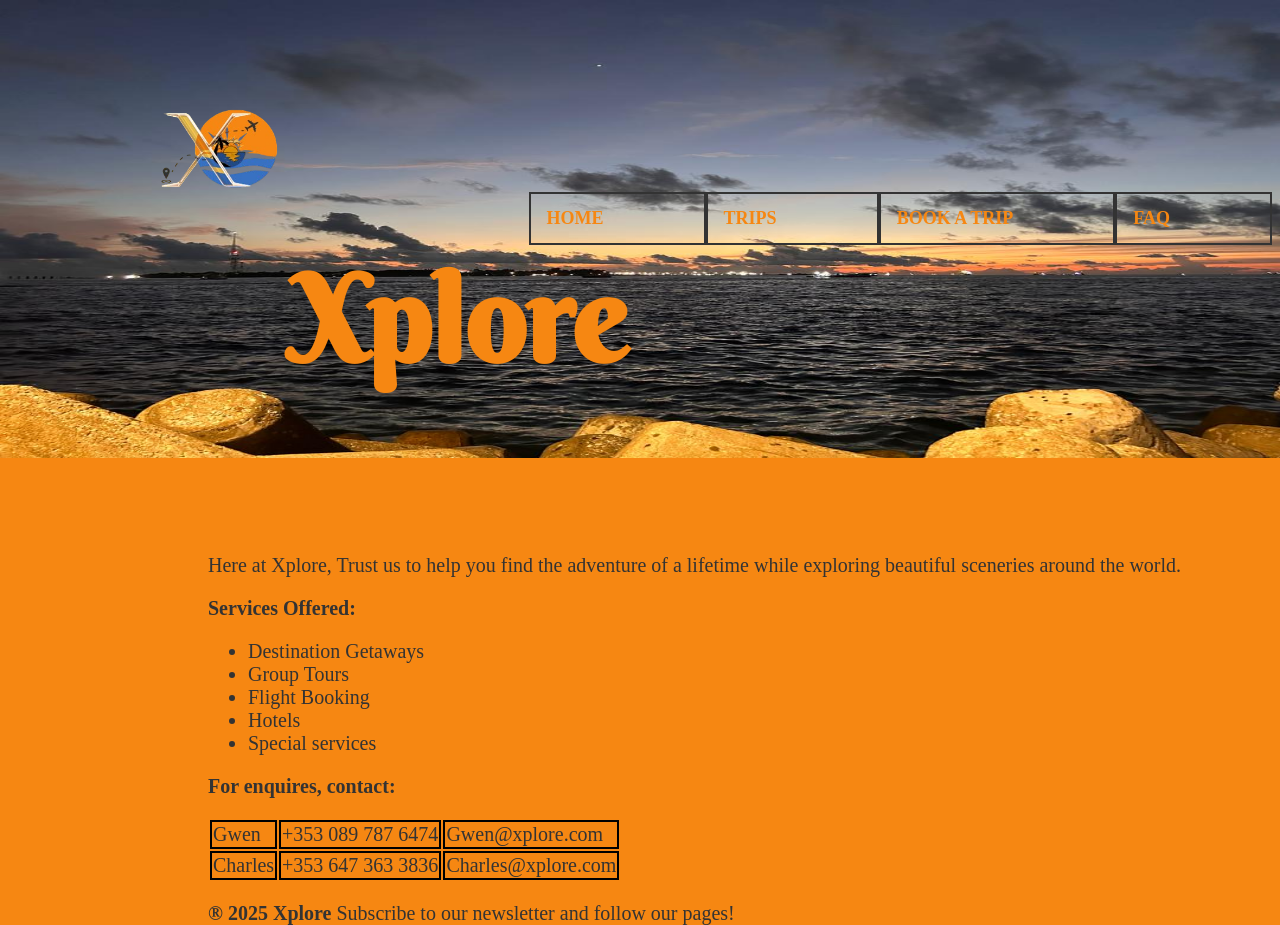
<file: index.html>
<!DOCTYPE html>
<html lang="en">
<head> 
		<title>Xplore</title>
		<meta charset="UTF-8">
		<meta name="viewport" content="width=device-width, initial scale=1.0">
		<link href='https://fonts.googleapis.com/css?family=Berkshire Swash' rel='stylesheet'>
		<link rel="Stylesheet" href="External.css">

</head>

<body class="pag1">
		<!--Logo-->
	<a href="index.html"> <img class="Log" src="IMG/img2.png" alt="company logo"> </a>

	<div class="Nav">
		<!--Navigation Bar-->
	<a href="#" class="navi"> <b> FAQ </b> </a>	
	<a href="BookTrip.html" class="navi"> <b> BOOK A TRIP </b> </a>
	<a href="Destination.html" class="navi"> <b> TRIPS </b> </a>
	<a href="index.html" class="navi"> <b> HOME </b> </a>
	</div>
	
		<!--Header/Textarea-->
		<div class="center">
	<header>
	<div> <h1>Xplore</h1> </div>
	<div> <p class="Adjust">Here at Xplore, Trust us to help you find the adventure of a lifetime while exploring beautiful sceneries around the world.</p> </div>
	</header>
	
	<div> <h3>Services Offered:</h3> 
	<ul>
		<li>Destination Getaways </li>
		<li>Group Tours </li>
		<li>Flight Booking </li>
		<li>Hotels</li>
		<li>Special services</li>
	</ul>
	</div>
	
	<!--Table for contact-->
	<h3>For enquires, contact:</h3>
	<div class="restab"> 
		<table>
			<tr> 
				<td>Gwen </td>
				<td> +353 089 787 6474 </td>
				<td> Gwen@xplore.com</td>
			</tr>
			
			<tr> 
				<td> Charles</td>
				<td> +353 647 363 3836</td>
				<td> Charles@xplore.com</td>
			</tr>
			
		</table>
	</div>
	
	<footer> 
	<!--About Us-->
	  <p> <b> &reg 2025 Xplore </b> Subscribe to our newsletter and follow our pages!</p>
	
	</footer>
	</div>

</body>

</html>
</file>
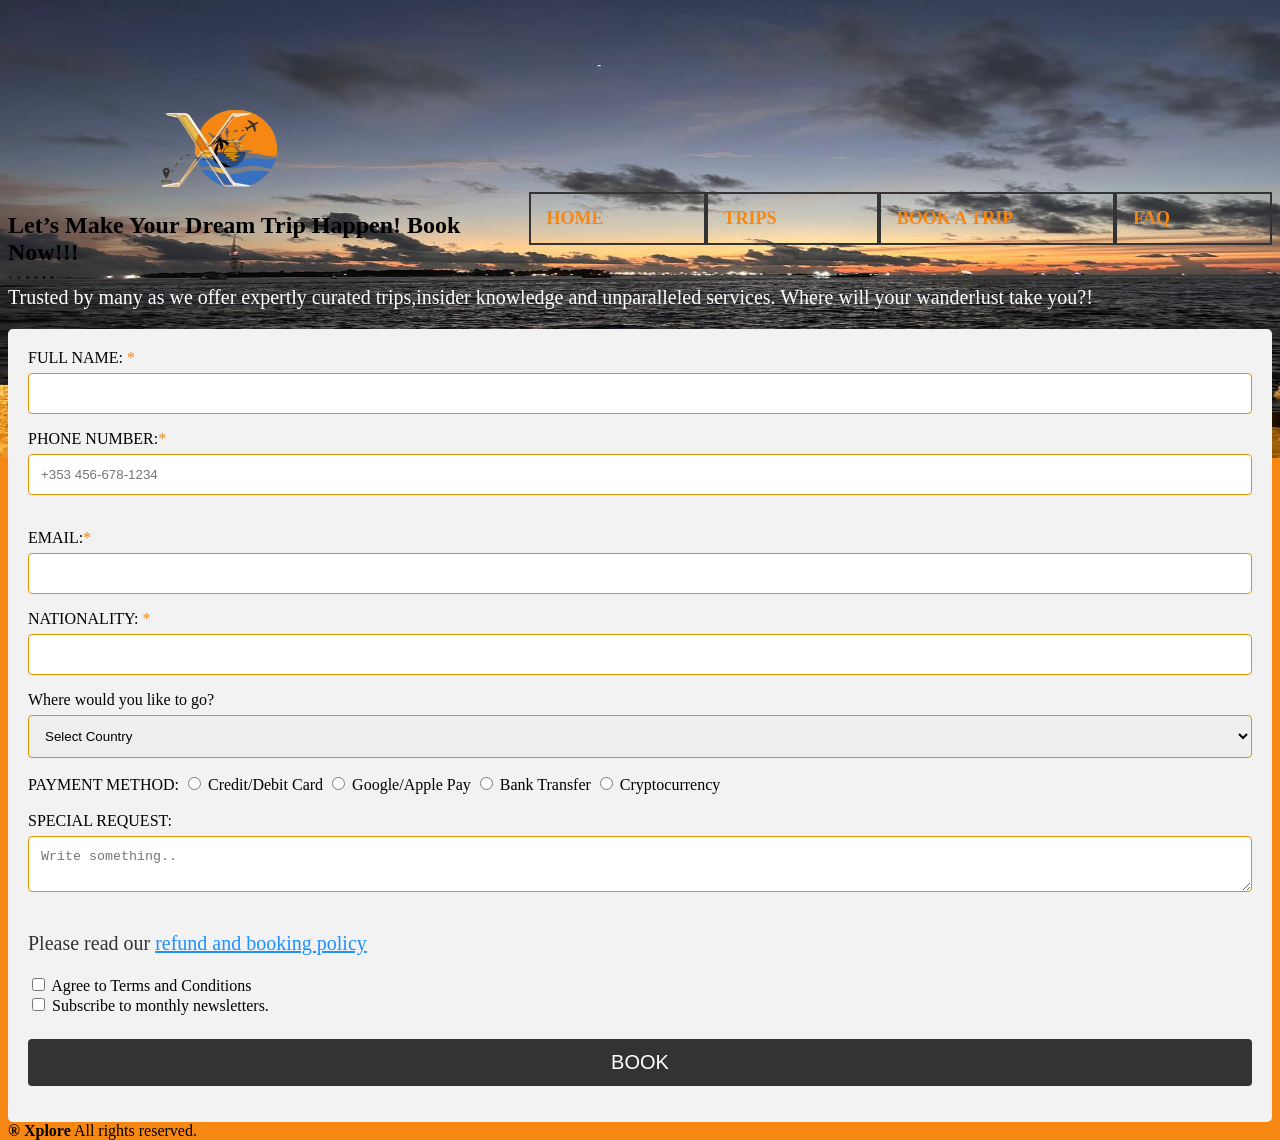
<file: BookTrip.html>
<!DOCTYPE html>
<html lang="en">
<head> <title>BookTrip@Xplore</title>
		<meta charset="UTF-8">
		<meta name="viewport" content="width=device-width, initial scale=1.0">
		<link rel="Stylesheet" href="External.css">

</head>

<body class="pag3">
		<!--Logo-->
	<a href="index.html"> <img class="Log" src="IMG/img2.png" alt="company logo"> </a>

		<div class="Nav">
		<!--Navigation Bar-->
	<a href="#" class="navi"> <b> FAQ </b></a>		
	<a href="BookTrip.html" class="navi"> <b> BOOK A TRIP </b> </a>
	<a href="Destination.html" class="navi"> <b> TRIPS </b> </a>
	<a href="index.html" class="navi"> <b> HOME </b> </a>
		</div>
	
	<h2>Let’s Make Your Dream Trip Happen! Book Now!!!</h2>
	<p id="paragraph">Trusted by many as we offer expertly curated trips,insider knowledge and unparalleled services. Where will your wanderlust take you?!</p>
	
	
	<!--Creating the form layout -->
	<form class="align">
		<label class="require"> FULL NAME: </label>
			<input type="text" maxlength="40" required> <br>
		<label for="phone" class="require"> PHONE NUMBER:</label>
			<input type="tel" id="phone" name="phone" placeholder="+353 456-678-1234" pattern="[0-9]{3}-[0-9]{3}-[0-9]{3}-[0-9]{4}"  required><br><br>
		<label class="require"> EMAIL:</label>	
			<input type="email" required> <br>
		<label class="require">NATIONALITY: </label>	
			<input type="text" required> <br>
		<label> Where would you like to go? </label>
			<select id="country" name="country">
				<option value="select">Select Country</option>
				<option value="portugal">Maldives</option>
				<option value="maldives">Portugal</option>
				<option value="morocco">Morocco</option>
				<option value="ireland">Ireland</option>
				<option value="others">Others</option>
				<option value="special"> Special services</option>
			</select> <br>
		
		<label> PAYMENT METHOD: </label>	
			<input type="radio" id="card" name="fav_language" value="card" class="Shift"> 
		<label for="card"> Credit/Debit Card</label>	
			<input type="radio" id="pay" name="fav_language" value="pay" class="Shift"> 
	    <label for="pay"> Google/Apple Pay </label>
			<input type="radio" id="bank" name="fav_language" value="bank" class="Shift"> 
		<label for="bank"> Bank Transfer </label>	
			<input type="radio" id="cry" name="fav_language" value="cry" class="Shift"> 
	    <label for="cry"> Cryptocurrency </label> <br><br>
		
		<label for="subject">SPECIAL REQUEST:</label> <br>
    <textarea id="subject" name="subject" placeholder="Write something.."></textarea>
		
		<p>Please read our <a href="#" id="Dodg"> refund and booking policy </a> </p>
			<input type="checkbox" id="agree" name="fav_language value="agree" required>
		<label for="agree"> Agree to Terms and Conditions</label> <br>
		
		<input type="checkbox" id="news" name="fav_language value="news">
		<label for="news"> Subscribe to monthly newsletters.</label>	<br><br>
	
	<input type="submit" value="BOOK">
	</form>
	
	<footer> <b> &reg Xplore</b>  All rights reserved.  </footer>
	
</body>
</html>
</file>
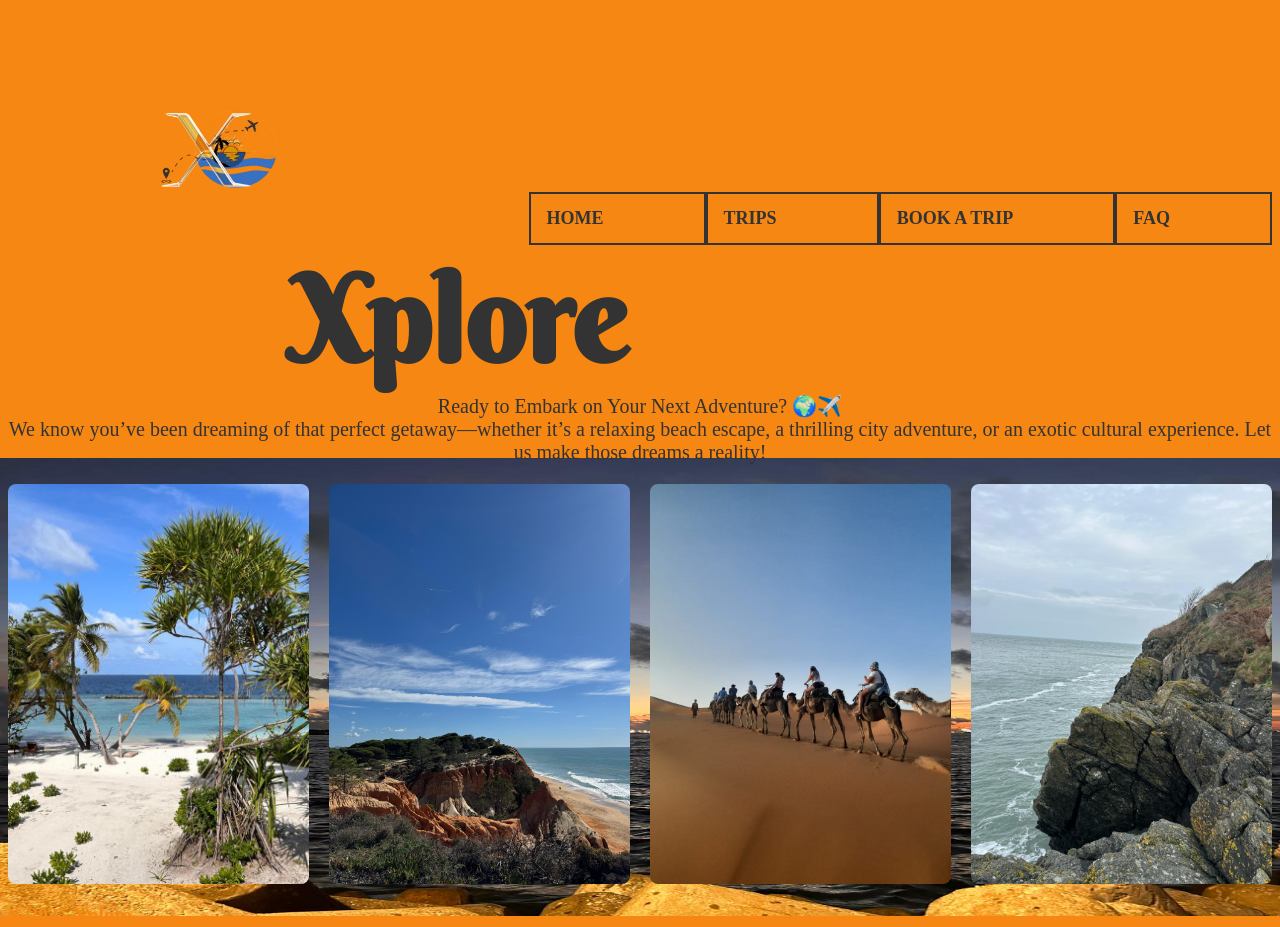
<file: Destination.html>
<!DOCTYPE html>
<html lang="en">
<head> <title>Destination@Xplore</title>
		<meta charset="UTF-8">
		<meta name="viewport" content="width=device-width, initial scale=1.0">
		<link rel="Stylesheet" href="External.css">
		<link href='https://fonts.googleapis.com/css?family=Berkshire Swash' rel='stylesheet'>  <!--Google font style 1-->
		<link href='https://fonts.googleapis.com/css?family=Audiowide' rel='stylesheet'> <!--Google font style 2-->
</head>

<body class="pag2">
		<!--Logo-->
	<a href="index.html"> <img class="Log" src="IMG/img2.png" alt="company logo"> </a>


	<div class="Navig">
		<!--Navigation Bar-->
		<a href="#" class="navi"> <b> FAQ </b> </a>		
		<a href="BookTrip.html" class="navi"> <b> BOOK A TRIP </b> </a>
		<a href="Destination.html" class="navi"> <b> TRIPS </b> </a>
		<a href="index.html" class="navi"> <b> HOME </b> </a>
		</div>
	
	
	<div>
		<h1 id="X">Xplore</h1>
		<p id="shift">Ready to Embark on Your Next Adventure? 🌍✈️ <br>

We know you’ve been dreaming of that perfect getaway—whether it’s a relaxing beach escape, a thrilling city adventure, or an exotic cultural experience. Let us make those dreams a reality!</p>
	</div>
	
	<div class="img-size">
		<div class="img-box">
			<a href="BookTrip.html"> <img src="IMG/img4.jpeg" alt="Maldives">
				<div class="text">MALDIVES: Get on the next plane to go soak your feet in the white sands and beach of the Maldives island with stunning views while getting tanned!</div>
			</a>
		</div>
    
		<div class="img-box">    
			<a href="BookTrip.html"> <img src="IMG/img7.jpeg" alt="Portugal">
				<div class="text">PORTUGAL: Portugal is an all in one spot where you get to experience beach vacations, a cultural escape, adventures, stunning views and delicious meals. </div>
			</a>
		</div>
    
		<div class="img-box">    
			<a href="BookTrip.html"> <img src="IMG/img10.jpeg" alt="Morocco">
				<div class="text">MOROCCO: Exploring the atlas mountains, ancient medinas, vast desert, traditional teas and cuisnes sound like your vibe? Habibi, let's take you to Morocco!</div>
			</a>
		</div>
    
		<div class="img-box">    
			<a href="BookTrip.html"> <img src="IMG/img9.jpeg" alt="Ireland">
				<div class="text"> IRELAND: Newly moved into the Republic of Ireland? Let's help you discover the other amazing parts of this treasure trove of natural beauty, rich history and vibrant culture. You get to explore natural wonders, historical landmarks, cultural experiences and a list of amazing outdoor activities.</div>
			</a>
		</div>
	</div>
	
	<div>
		<footer> 
			<p class="foot"> <b> &reg 2025 Xplore  </b>  </p>
		</footer>
	</div>
</body>	
</html>
</file>
<file: External.css>
/*Making the website more responsive for mobile view*/

@media screen and (max-width: 600px) {

    .Nav {
        flex-direction: column;
    }
	
	.Log {
        max-width: 80%;
    }

    .center header h1 {
        font-size: 4rem;
    }
	
	#X h1{
		font-size: 4rem;
	}
	
	.center header p {
        font-size: 1.3rem;
		padding-top: 35px;
    }
	.center h3 {
        font-size: 1.5rem;
    }

    .center ul li {
        font-size: 1.3rem;
    }

    table {
        font-size: 0.9rem;
    }

    footer {
        font-size: 0.9rem;
    }
	
	.Navig {
        flex-direction: column;
    }
}

/* Styling index.html*/
body{
	background-color: #f68712;
	background-size: 100% 50%;
	background-position: top center;
	background-repeat: no-repeat;
	height: 100vh;
}

.pag1, .pag3 {
	background-image: url(IMG/img3.jpeg);
}

p, h3, li, td {
	color: #333333;
	font-size: 20px;
}

.Nav a {
  float: right;
  color: #f68712;
  text-align: center;
  padding: 14px 16px;
  flex-wrap: wrap;
  text-decoration: none; 
  font-size: 18px;
  padding-right: 100px;
  border: 2px solid #333333;
}

.Log{ width:120px;
		height:80px;
		padding-left: 150px;
		padding-top: 100px;
}

header {
  display: block;
}

h1{
	font-family: 'Berkshire Swash';
	color: #f68712;
	font-size: 120px;
	padding-left: 80px;
	margin-top: -10px;
}

.Adjust{
	padding-top: 80px;
}

.center{
	padding-left: 200px;
}


/*Styling for contact table*/
.restab table{
	overflow-x:auto;
}
td{
	border: 2px solid black;
}


/* Styling the Destination page*/
.Navig a{
	color: #333333;
	float: right;
  text-align: center;
  padding: 14px 16px;
  text-decoration: none;
  flex-wrap: wrap;
  font-size: 18px;
  padding-right: 100px;
  border: 2px solid #333333;
}

.pag2 {
	background-color: #f68712;
	background-image:url("IMG/img3.jpeg");
	background-size: 100% 50%;
	background-position: bottom center;
	background-repeat: no-repeat;
	height: 100vh;
}

#shift {
	text-align: center;
	margin-top: -80px;
}

#X{
	color:#333333;
	font-family: 'Berkshire Swash';
	font-size: 120px;
	padding-left: 280px;
	margin-top: -10px;
}

.foot{
	color: #f68712;
}

/* Styling image and hover-fade in effect*/
.img-size {
    display: flex;
    justify-content: center;
    gap: 20px;
	padding-top: 0
}

.img-box {
    position: relative;
    width: 400px; 
    height: 400px; 
    overflow: hidden; 
    border-radius: 8px; 
}

.img-box img {
    width: 100%;
    height: 100%;
    object-fit: cover;
}

.text {
    position: absolute;
    top: 0;
    left: 0;
    right: 0;
    bottom: 0;
    background-color:  #00000080;
	font-family: 'Audiowide' ;
    color: white;
    display: flex;
    justify-content: center;
    align-items: center;
    opacity: 0;
    transition: opacity 0.3s ease; 
    border-radius: 8px; 
}

.img-box:hover .text {
    opacity: 1; 
}


/*Styling BookTrip.html*/

#paragraph{
	color: white;
}

input[type=text],input[type=tel], input[type=email],input[type=submit],select, textarea {
  width: 100%;
  padding: 12px;
  border: 1px solid #df9204;
  border-radius: 4px;
  box-sizing: border-box;
  margin-top: 6px;
  margin-bottom: 16px;
  resize: vertical;
}

.require::after{
	content:'*';
	color: #f68712;
}

input[type=submit] {
  background-color: #333333;
  color: white;
  font-size: 20px;
  padding: 12px 20px;
  border: none;
  border-radius: 4px;
  cursor: pointer;
}

input[type=submit]:hover {
  background-color: #f68712;
}

.align {
  border-radius: 5px;
  background-color: #f2f2f2;
  padding: 20px; 
}
  
.Shift {
	padding-left: 100px;
}

#Dodg {
	color: dodgerblue;
}
</file>
